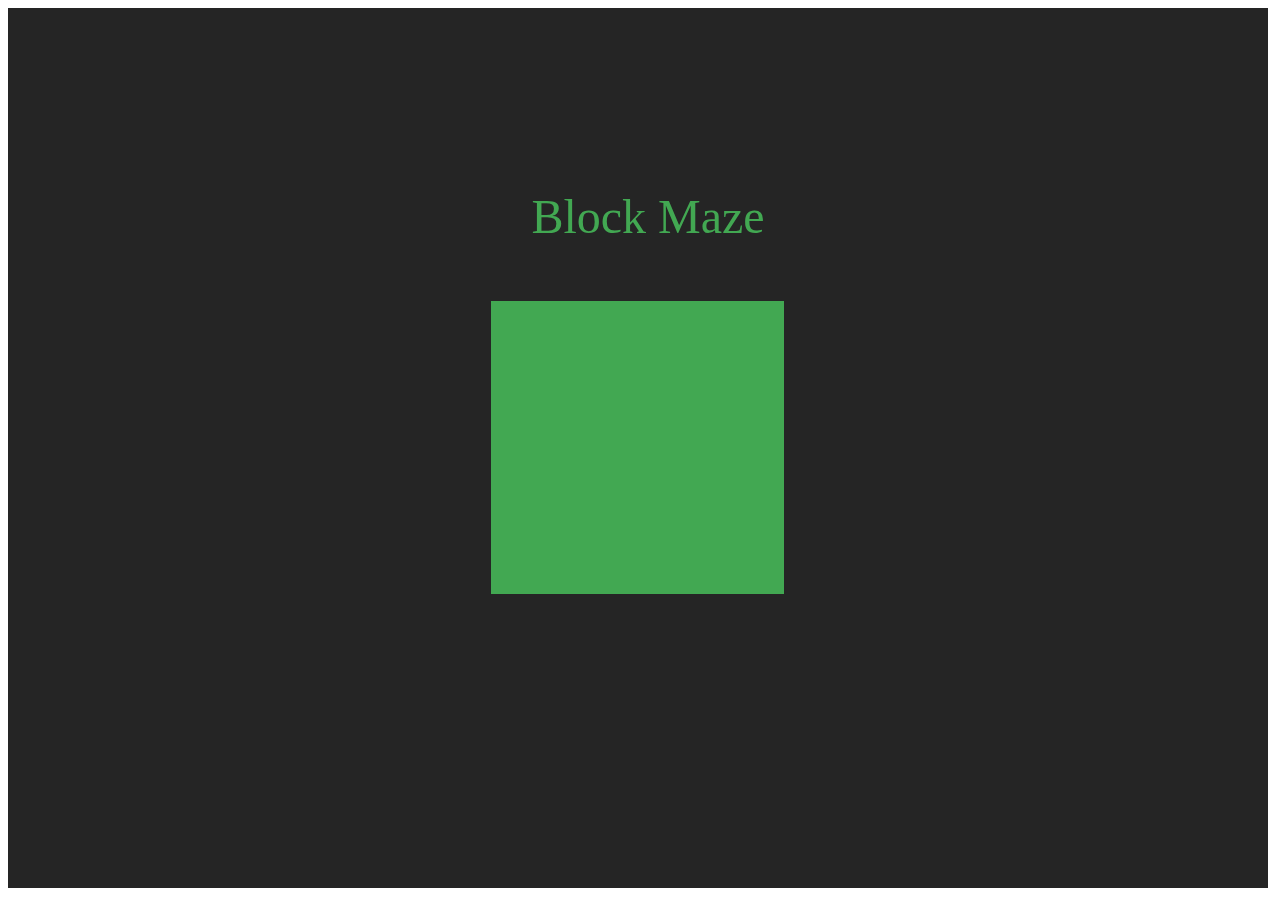
<file: index.html>
<!DOCTYPE html>
<html lang="en">
<head>
    <meta charset="UTF-8">
    <meta http-equiv="X-UA-Compatible" content="IE=edge">
    <meta name="viewport" content="width=device-width, initial-scale=1.0">
    <link rel="stylesheet" href="odd.css">
    <title>Document</title>
</head>
<body>
    <canvas height="1080" width="1920" id="projection"></canvas>
    <canvas height="540" width="960" id="myCanvas"></canvas>
    <input type="file" name="inputFile" id="inputFile" style="display:none">
    <pre id="output" style="display:none"></pre>
    
    <script src="actor_list.js"></script>
    <script src="actors.js"></script>
   
    
    <script src="event_handlers.js"></script>
    <script src="game_loop.js"></script>
    <img src="images/penny.jpg" id="penny" hidden>
    <img src="images/wall.jpg" id="wall" hidden>
    
</body>
</html>
</file>
<file: odd.css>
#projection {
    position:fixed;
}
</file>
